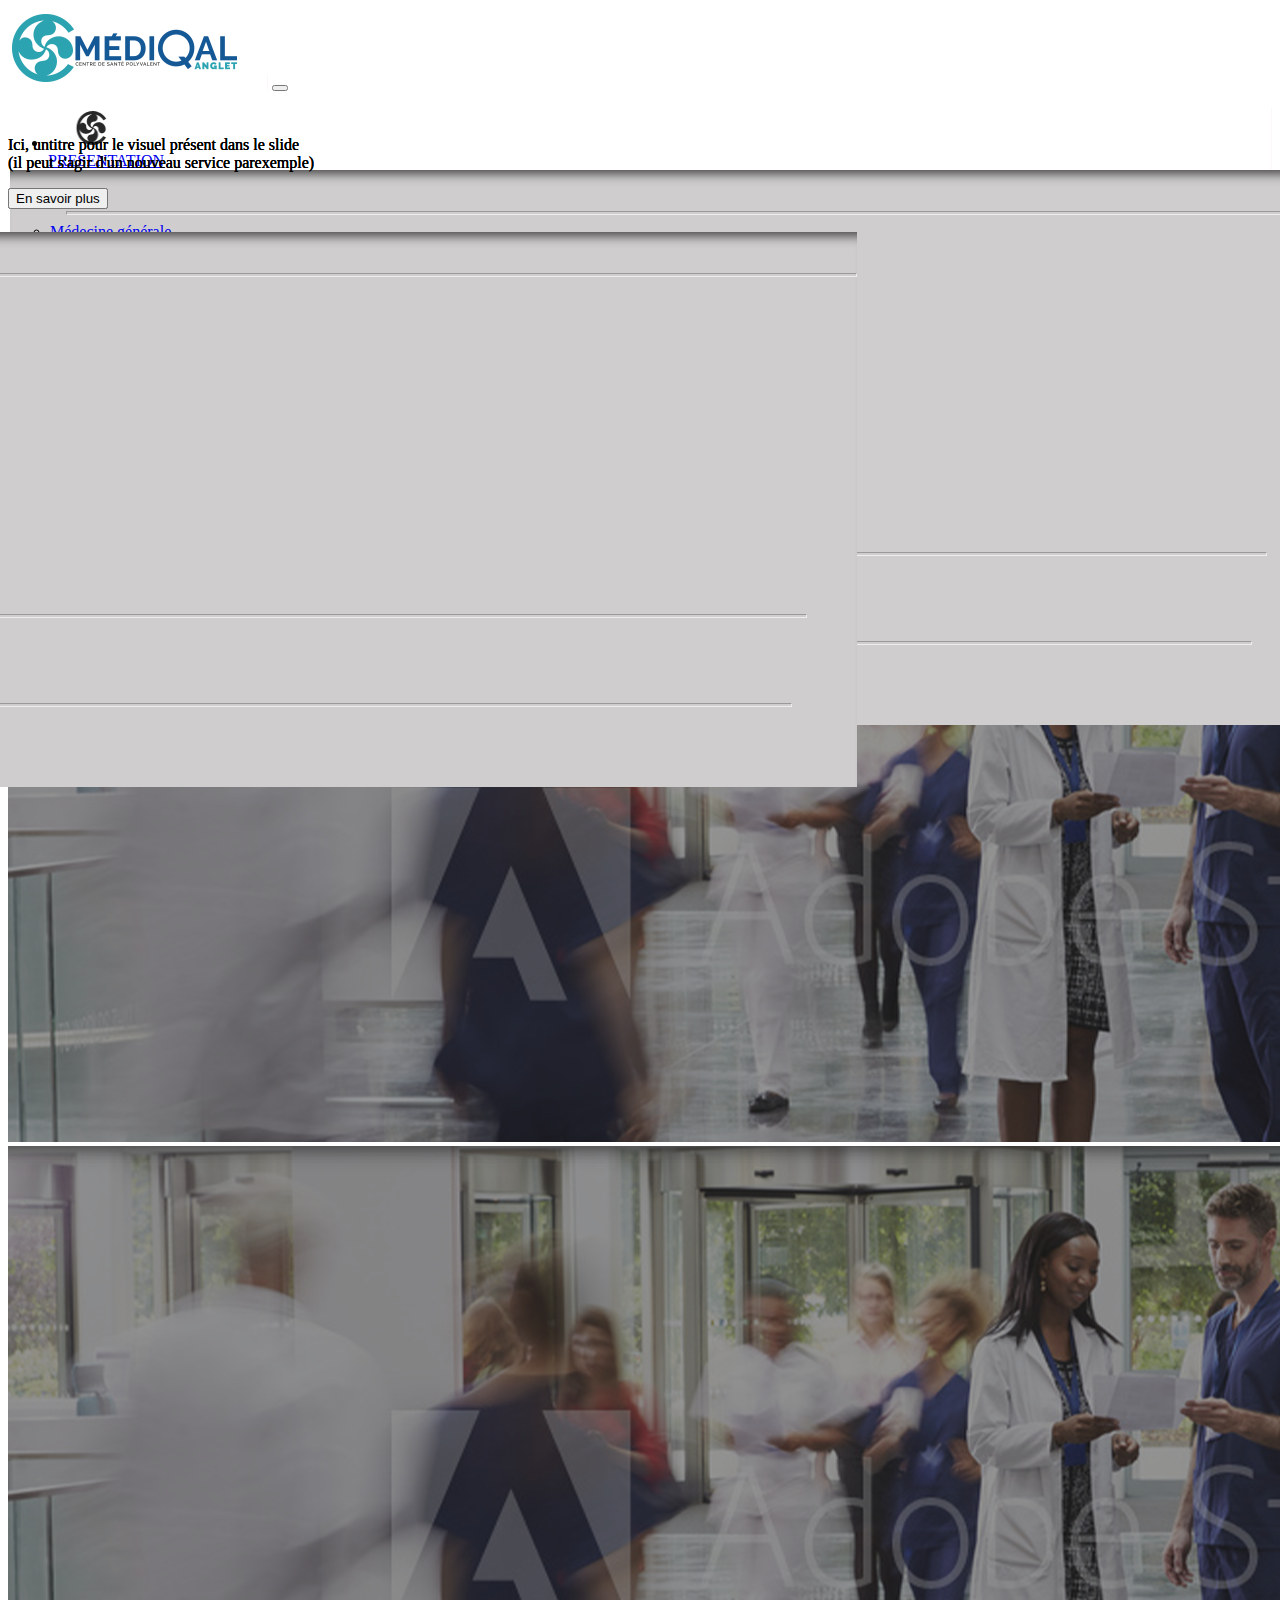
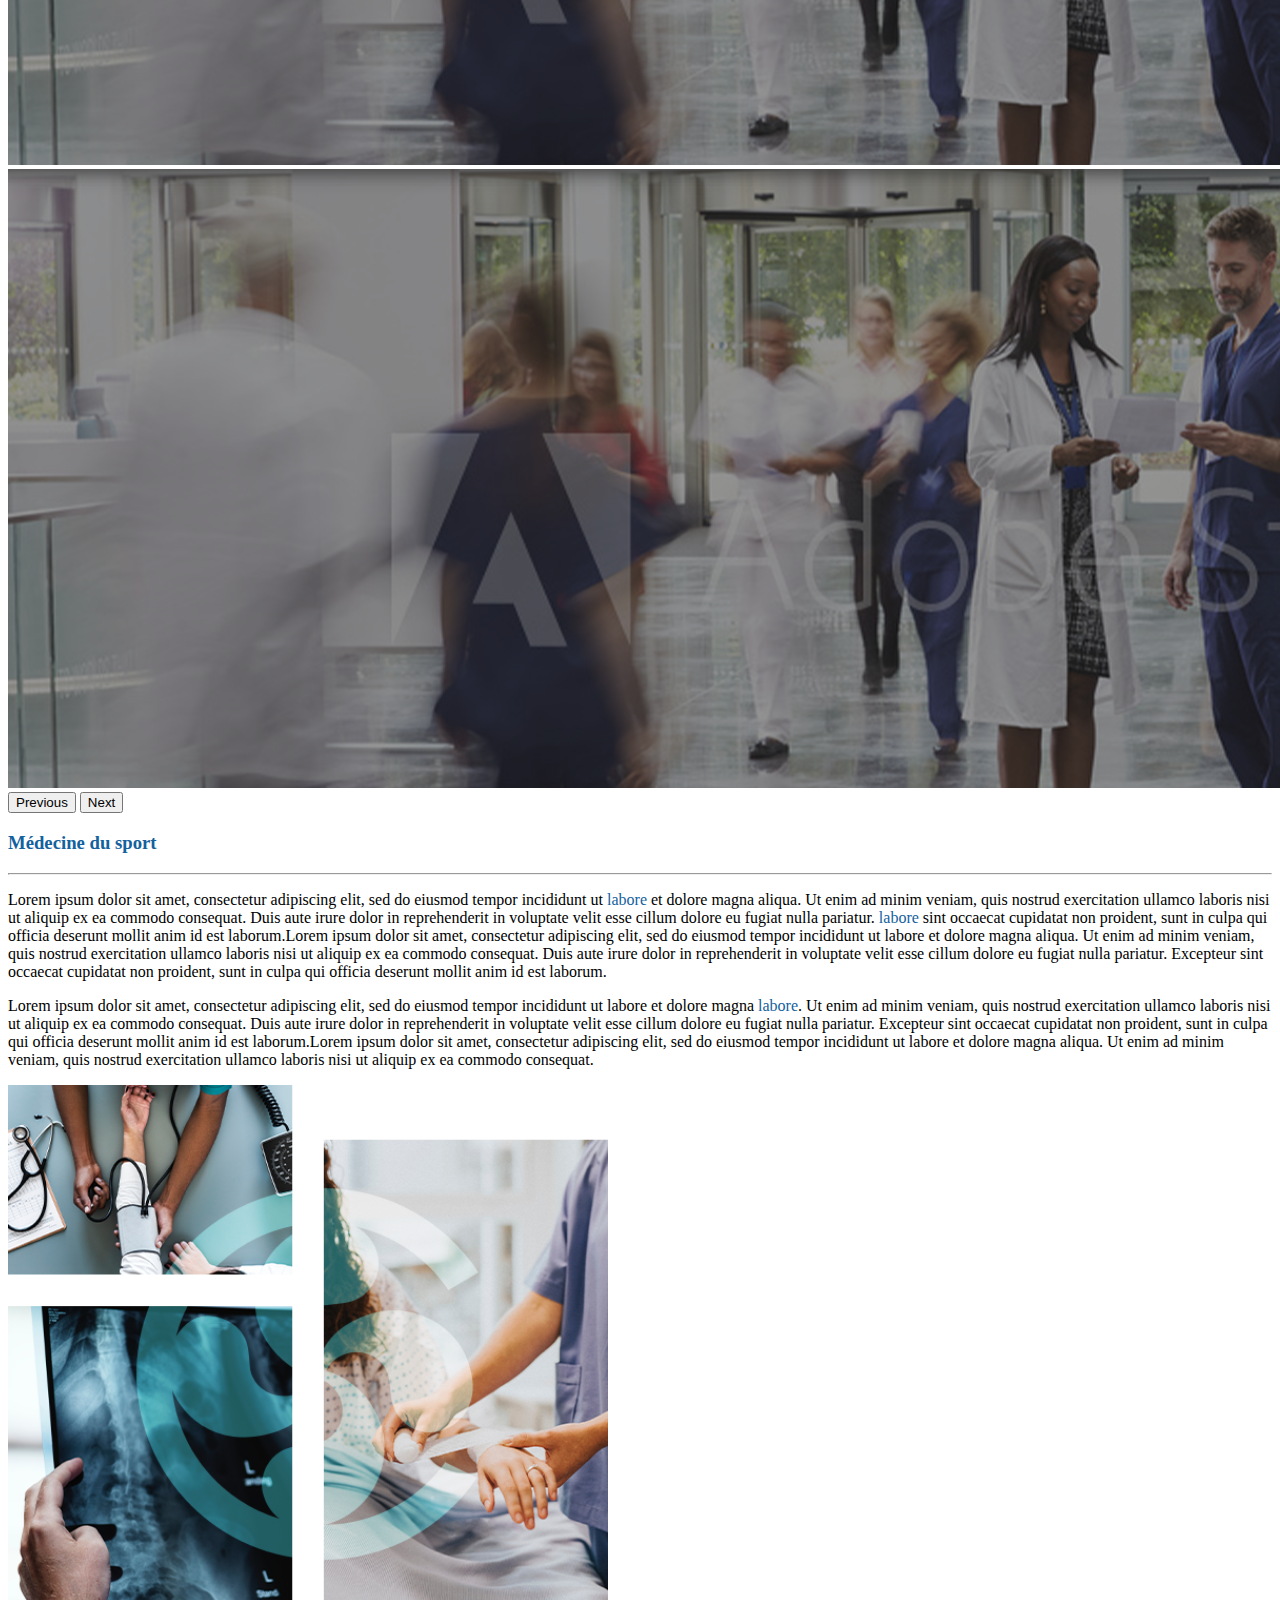
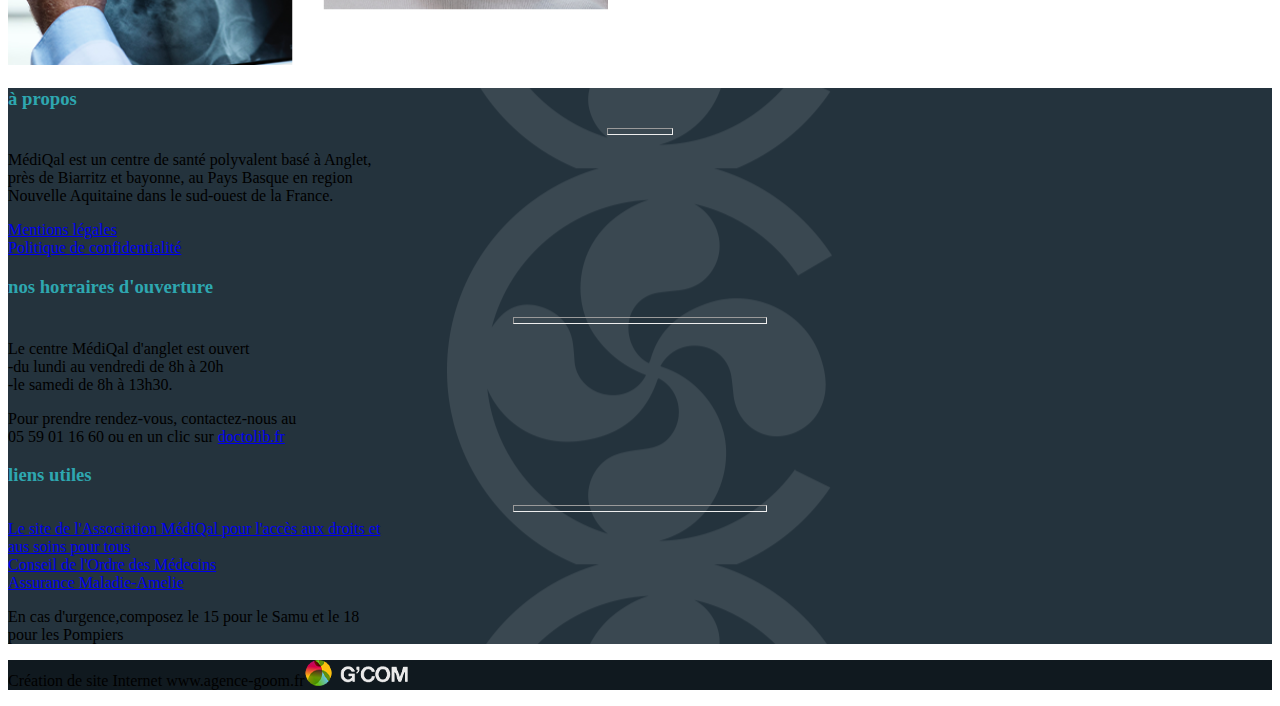
<file: Medecine du sport.html>
<!DOCTYPE html>
<html lang="en">

<head>
  <meta charset="UTF-8">
  <meta http-equiv="X-UA-Compatible" content="IE=edge">
  <meta name="viewport" content="width=device-width, initial-scale=1.0">
  <link href="https://cdn.jsdelivr.net/npm/bootstrap@5.0.0-beta3/dist/css/bootstrap.min.css" rel="stylesheet"
    integrity="sha384-eOJMYsd53ii+scO/bJGFsiCZc+5NDVN2yr8+0RDqr0Ql0h+rP48ckxlpbzKgwra6" crossorigin="anonymous">
  <link rel="stylesheet" type="text/css" href="slick/slick.css" />

  <link rel="stylesheet" type="text/css" href="slick/slick-theme.css" />
  <link rel="stylesheet" href="style.css">
  <title>Document</title>
</head>

<body>
  <div class="backdrop fixed-top" id="box">
    <div class="container d-flex justify-content-center   ">
      <nav class="navbar navbar-expand-lg navbar-light  pt-0 pb-0 align-items-center fw-bold ">
        <div class="container-fluid nav  ">
          <a class="navbar-brand bord m-0 p-0" href="#"> <img src="images/logo.png" class="marglogo"></a>
          <button class="navbar-toggler" type="button" data-bs-toggle="collapse" data-bs-target="#navbarNav"
            aria-controls="navbarNav" aria-expanded="false" aria-label="Toggle navigation">
            <span class="navbar-toggler-icon"></span>
          </button>
          <div class="collapse navbar-collapse" id="navbarNav">
            <ul class="navbar-nav">
              <li class="nav-item  text-center  bord drop  ">
                <a class="nav-link nav-link active dropdown-toggle marglogoautre " href="#" id="navbarDropdownMenuLink"
                  role="button" data-bs-display="static" aria-expanded="false">
                  <img src="images/logo-croix-basque.png" class="croix"><br>
                  PRESENTATION
                </a>
                <ul class=" dropdown-menu  dropdown-menu-left m-0  rounded-0 pt-4 border-0  ombre ">
                  <div class="d-flex">
                    <div>
                      <li>
                        <h6 class="dropdown-item text-uppercase pt-3 titre fw-bold " href="#">Médical</h6>
                      </li>
                      <hr class="hr">

                      <div class="d-flex">
                        <div>
                          <li>
                            <a class="dropdown-item pt-2 fw-bold  pb-3 " href="#">Médecine générale</a>
                          </li>
                          <li>
                            <a class="dropdown-item fw-bold pb-3 bleu" href="#">Médecine du sport</a>
                          </li>
                          <li>
                            <a class="dropdown-item fw-bold pb-3 bleu" href="#">Médecine esthétique</a>
                          </li>
                          <li>
                            <a class="dropdown-item fw-bold pb-3 bleu" href="#">Cardiologie</a>
                          </li>
                          <li>
                            <a class="dropdown-item fw-bold pb-3 bleu" href="#">Dermathologie</a>
                          </li>
                          <li>
                            <a class="dropdown-item fw-bold pb-3 bleu" href="#">Endocrinologie</a>
                          </li>
                        </div>
                        <div class="divd">
                          <li>
                            <a class="dropdown-item pli fw-bold pt-2 pb-3 bleu" href="#">Gynécologie</a>
                          </li>
                          <li>
                            <a class="dropdown-item fw-bold pb-3 bleu" href="#">Ophtalmologie</a>
                          </li>
                          <li>
                            <a class="dropdown-item fw-bold pb-3 bleu " href="#">ORL</a>
                          </li>
                          <li>
                            <a class="dropdown-item fw-bold pb-3 bleu " href="#">Pédiatrie</a>
                          </li>
                          <li>
                            <a class="dropdown-item fw-bold  pb-3 bleu" href="#">Phlémologie</a>
                          </li>
                          <li>
                            <a class="dropdown-item fw-bold pb-3 bleu" href="#">Angiologie</a>
                          </li>
                        </div>
                        <div class="divd">
                          <li>
                            <a class="dropdown-item pli fw-bold pt-2 pb-3 bleu" href="#">Psychiatrie</a>
                          </li>
                          <li>
                            <a class="dropdown-item fw-bold pb-3 bleu" href="#">Rhumatologie</a>
                          </li>
                          <li>
                            <a class="dropdown-item fw-bold pb-3 bleu" href="#">Radiologie</a>
                          </li>
                          <li>
                            <a class="dropdown-item fw-bold pb-3 bleu " href="#">Sage-femme</a>
                          </li>
                        </div>
                      </div>

                    </div>
                    <div class="divd">
                      <li>
                        <h6 class="dropdown-item text-uppercase pt-3 titre fw-bold bleu" href="#">Plateau technique</h6>
                      </li>
                      <hr class="hr">
                      <div>
                        <div>
                          <li>
                            <a class="dropdown-item pt-2 fw-bold pb-3 bleu " href="#">Ecographie générale</a>
                          </li>
                          <li>
                            <a class="dropdown-item fw-bold pb-3 bleu" href="#">Ecographie obstégrique</a>
                          </li>
                        </div>
                      </div>
                    </div>
                    <div class="divd pr-5">
                      <li>
                        <h6 class="dropdown-item text-uppercase pt-3 titre fw-bold bleu " href="#">Paramédical</h6>
                      </li>
                      <hr class="hr2">
                      <div>
                        <div>
                          <li>
                            <a class="dropdown-item pt-2 fw-bold pb-3 bleu" href="#">Infirmière,soins
                              et<br>prélèvements</a>
                          </li>
                          <li>
                            <a class="dropdown-item fw-bold pb-3 bleu" href="#">Kinésithérapie</a>
                          </li>
                          <li>
                            <a class="dropdown-item fw-bold bleu" href="#">Ostéopathie</a>
                          </li>
                        </div>
                      </div>
                    </div>
                </ul>
              </li>
              <li class="nav-item dropdown   bord drop2">
                <a class="nav-link nav-link active dropdown-toggle text-center  marglogoautre " href="#"
                  id="navbarDropdownMenuLink" type="button" data-bs-toggle="dropdown" aria-expanded="false">
                  <img src="images/logo-stet.png" class="croix"><br>
                  OFFRE DE SOINS
                </a>
                <ul class="dropdown-menu dropdown-menu-end dropdown-menu-lg-start m-0  rounded-0 pt-4 border-0  " id="ombre"
                  aria-labelledby="navbarDropdownMenuLink">
                  <div class="d-flex">
                    <div>
                      <li>
                        <h6 class="dropdown-item text-uppercase pt-3 titre fw-bold " href="#">Médical</h6>
                      </li>
                      <hr class="hr">

                      <div class="d-flex">
                        <div>
                          <li>
                            <a class="dropdown-item pt-2 fw-bold pb-3 bleu " href="#">Médecine générale</a>
                          </li>
                          <li>
                            <a class="dropdown-item fw-bold pb-3 bleu" href="#">Médecine du sport</a>
                          </li>
                          <li>
                            <a class="dropdown-item fw-bold pb-3 bleu " href="#">Médecine esthétique</a>
                          </li>
                          <li>
                            <a class="dropdown-item fw-bold pb-3 bleu" href="#">Cardiologie</a>
                          </li>
                          <li>
                            <a class="dropdown-item fw-bold pb-3 bleu" href="#">Dermathologie</a>
                          </li>
                          <li>
                            <a class="dropdown-item fw-bold pb-3 bleu" href="#">Endocrinologie</a>
                          </li>
                        </div>
                        <div class="divd">
                          <li>
                            <a class="dropdown-item pli fw-bold pt-2 pb-3 bleu" href="#">Gynécologie</a>
                          </li>
                          <li>
                            <a class="dropdown-item fw-bold pb-3 bleu" href="#">Ophtalmologie</a>
                          </li>
                          <li>
                            <a class="dropdown-item fw-bold pb-3 bleu" href="#">ORL</a>
                          </li>
                          <li>
                            <a class="dropdown-item fw-bold pb-3 bleu" href="#">Pédiatrie</a>
                          </li>
                          <li>
                            <a class="dropdown-item fw-bold pb-3 bleu" href="#">Phlémologie</a>
                          </li>
                          <li>
                            <a class="dropdown-item fw-bold pb-3 bleu" href="#">Angiologie</a>
                          </li>
                        </div>
                        <div class="divd">
                          <li>
                            <a class="dropdown-item pli fw-bold pt-2 pb-3 bleu" href="#">Psychiatrie</a>
                          </li>
                          <li>
                            <a class="dropdown-item fw-bold pb-3 bleu" href="#">Rhumatologie</a>
                          </li>
                          <li>
                            <a class="dropdown-item fw-bold pb-3 bleu" href="#">Radiologie</a>
                          </li>
                          <li>
                            <a class="dropdown-item fw-bold pb-3 bleu" href="#">Sage-femme</a>
                          </li>
                        </div>
                      </div>

                    </div>
                    <div class="divd">
                      <li>
                        <h6 class="dropdown-item text-uppercase pt-3 titre fw-bold bleu " href="#">Plateau technique
                        </h6>
                      </li>
                      <hr class="hr">
                      <div>
                        <div>
                          <li>
                            <a class="dropdown-item pt-2 fw-bold pb-3 bleu " href="#">Ecographie générale</a>
                          </li>
                          <li>
                            <a class="dropdown-item fw-bold pb-3 bleu" href="#">Ecographie obstégrique</a>
                          </li>
                        </div>
                      </div>
                    </div>
                    <div class="divd pr-5">
                      <li>
                        <h6 class="dropdown-item text-uppercase pt-3 titre fw-bold bleu " href="#">Paramédical</h6>
                      </li>
                      <hr class="hr2">
                      <div>
                        <div>
                          <li>
                            <a class="dropdown-item pt-2 fw-bold bleu  pb-3" href="#">Infirmière,soins
                              et<br>prélèvements</a>
                          </li>
                          <li>
                            <a class="dropdown-item fw-bold bleu pb-3" href="#">Kinésithérapie</a>
                          </li>
                          <li>
                            <a class="dropdown-item fw-bold bleu pb-3" href="#">Ostéopathie</a>
                          </li>
                        </div>
                      </div>
                    </div>
                </ul>
              </li>
              <li class="nav-item text-center text-uppercase bord">
                <a class="nav-link nav-link active marglogoautre" href="#"><img
                    src="images/logo-planchette.png"><br>ACTUALITés</a>
              </li>
              <li class="nav-item text-center text-uppercase">
                <a class="nav-link nav-link active  marglogoautre " href="#"><img
                    src="images/logo-mail.png"><br>CONTACT</a>
              </li>
              <li class="nav-item text-center text-uppercase tel " id="tele">
                <a class="nav-link  text-light  marglogoautrefin " href="#"><img src="images/logo-telephone.png"><br>05
                  59 01 16 60</a>
              </li>
              <li class="nav-item text-center text-uppercase doc ">
                <a class="nav-link text-light p marglogoautrefin " href="#"><img class="pt-2"
                    src="images/logo-medical.png" width="80"><br>rdv en ligne</a>
              </li>
            </ul>
          </div>
        </div>
      </nav>
    </div>
  </div>
  <div id="carouselExampleCaptions" class="carousel slide carrou" data-bs-ride="carousel">
    <div class="carousel-indicators">
      <button type="button" data-bs-target="#carouselExampleCaptions" data-bs-slide-to="0" class="active"
        aria-current="true" aria-label="Slide 1"></button>
      <button type="button" data-bs-target="#carouselExampleCaptions" data-bs-slide-to="1"
        aria-label="Slide 2"></button>
      <button type="button" data-bs-target="#carouselExampleCaptions" data-bs-slide-to="2"
        aria-label="Slide 3"></button>
    </div>
    <div class="carousel-inner ">
      <div class="carousel-item active">
        <img src="images/Capture.PNG" class="d-block w-100" alt="...">
        <div class="carousel-caption d-none d-md-block ">
          <p class="fs-1 fw-bold">Ici, untitre pour le visuel présent dans le slide<br>(il peut s'agir d'un nouveau
            service parexemple)</p>
          <button type="button" class="btn btn-outline-light rounded-pill fw-bold">En savoir plus </button>
        </div>
      </div>
      <div class="carousel-item">
        <img src="images/Capture.PNG" class="d-block w-100" alt="...">
        <div class="carousel-caption d-none d-md-block">
          <p class="fs-1">Ici, untitre pour le visuel présent dans le slide<br>(il peut s'agir d'un nouveau service
            parexemple)</p>
          <button type="button" class="btn btn-outline-light rounded-pill fw-bold">En savoir plus </button>
        </div>
      </div>
      <div class="carousel-item">
        <img src="images/Capture.PNG" class="d-block w-100" alt="...">
        <div class="carousel-caption d-none d-md-block">
          <p class="fs-1">Ici, untitre pour le visuel présent dans le slide<br>(il peut s'agir d'un nouveau service
            parexemple)</p>
          <button type="button" class="btn btn-outline-light rounded-pill fw-bold">En savoir plus </button>
        </div>
      </div>
    </div>
    <button class="carousel-control-prev" type="button" data-bs-target="#carouselExampleCaptions" data-bs-slide="prev">
      <span class="carousel-control-prev-icon" aria-hidden="true"></span>
      <span class="visually-hidden">Previous</span>
    </button>
    <button class="carousel-control-next" type="button" data-bs-target="#carouselExampleCaptions" data-bs-slide="next">
      <span class="carousel-control-next-icon" aria-hidden="true"></span>
      <span class="visually-hidden">Next</span>
    </button>
  </div>
  <div class="">
    <div class="container p-3" >
        <h3 class="text-uppercase zind fw-bold fs-1 pb-3 text-center ">Médecine du sport</h3>
        <hr id="" class="rounded-pill ">
      <div class="d-flex div1">
        <div>
          
          <p class="dev pt-5 ">Lorem ipsum dolor sit amet, consectetur adipiscing elit, sed do eiusmod tempor incididunt
            ut <span class="zind text-decoration-underline fw-bold">labore</span> et dolore magna aliqua. Ut enim ad
            minim veniam, quis nostrud exercitation ullamco laboris nisi ut aliquip ex ea commodo consequat. Duis aute
            irure dolor in reprehenderit in voluptate velit esse cillum dolore eu fugiat nulla pariatur. <span
              class="zind text-decoration-underline fw-bold">labore</span> sint occaecat cupidatat non proident, sunt in
            culpa qui officia deserunt mollit anim id est laborum.Lorem ipsum dolor sit amet, consectetur adipiscing
            elit, sed do eiusmod tempor incididunt ut labore et dolore magna aliqua. Ut enim ad minim veniam, quis
            nostrud exercitation ullamco laboris nisi ut aliquip ex ea commodo consequat. Duis aute irure dolor in
            reprehenderit in voluptate velit esse cillum dolore eu fugiat nulla pariatur. Excepteur sint occaecat
            cupidatat non proident, sunt in culpa qui officia deserunt mollit anim id est laborum.</p>
          <p>Lorem ipsum dolor sit amet, consectetur adipiscing elit, sed do eiusmod tempor incididunt ut labore et
            dolore magna <span class="zind text-decoration-underline fw-bold">labore</span>. Ut enim ad minim veniam,
            quis nostrud exercitation ullamco laboris nisi ut aliquip ex ea commodo consequat. Duis aute irure dolor in
            reprehenderit in voluptate velit esse cillum dolore eu fugiat nulla pariatur. Excepteur sint occaecat
            cupidatat non proident, sunt in culpa qui officia deserunt mollit anim id est laborum.Lorem ipsum dolor sit
            amet, consectetur adipiscing elit, sed do eiusmod tempor incididunt ut labore et dolore magna aliqua. Ut
            enim ad minim veniam, quis nostrud exercitation ullamco laboris nisi ut aliquip ex ea commodo consequat.
          </p>
        </div>
        <img src="images/troisphoto.png" class="p-3" alt="montage photos" width="600px">
      </div>
     </div>
  <foot >
    <div class="foot pt-5">
    <div class=" d-flex justify-content-center ">
     
        <div>
          <div class="pb-3">
            <h3 class="text-uppercase fw-bold fs-5 pointb">à propos</h3>
            <hr id="hr6">
            <p class="text-white">MédiQal est un centre de santé polyvalent basé à Anglet,<br>près de Biarritz et
              bayonne, au Pays Basque en region<br>Nouvelle Aquitaine dans le sud-ouest de la France.</p>
            <a href="#" class="text-white fw-bold text-decoration-underline pt-2">Mentions légales</a>

          </div>
          <a href="#" class="text-white fw-bold text-decoration-underline ">Politique de confidentialité</a>
        </div>
        <div class="px-5">
          <div class="pb-3">
            <h3 class="text-uppercase fw-bold fs-5 pointb">nos horraires d'ouverture</h3>
            <hr id="hr7">
            <p class="text-white">Le centre MédiQal d'anglet est ouvert<br>-du lundi au vendredi de 8h à 20h<br>-le samedi de 8h à 13h30.</p>
            <p class="text-white"><span class="text-white fw-bold">Pour prendre rendez-vous, contactez-nous au<br>05 59 01 16 60</span>  ou en un clic sur <a href="#" class="text-white fw-bold text-decoration-underline pt-2">doctolib.fr </a></p>
          </div>
        </div>
        <div>
          <div class="pb-3">
            <h3 class="text-uppercase fw-bold fs-5 pointb">liens utiles</h3>
            <hr id="hr7">
            <div>
            <a href="#" class="text-white lien" >Le site de l'Association MédiQal pour l'accès aux droits et <br> aus soins pour tous</a>
          </div>
          <div class="pt-2">
            <a href="#" class="text-white lien" >Conseil de l'Ordre des Médecins</a>
          </div>
          <div class="pt-4">
            <a href="#" class="text-white lien" >Assurance Maladie-Amelie</a>
          </div>
          <p class="text-white pt-3">En cas d'urgence,composez le 15 pour le Samu et le 18<br>pour les Pompiers</p>
          </div>
        </div>
      </div>
    </div>
    <div class="text-center foot2 p-3">
      <p class="text-white">Création de site Internet <span class="text-white fw-bold text-decoration-underline p">www.agence-goom.fr</span><img class="px-2"src="images/GCom_logo.png"></p>

    </div>
  </foot>

  <script src="jquerry.js"></script>

  <script src="https://cdn.jsdelivr.net/npm/bootstrap@5.0.0-beta3/dist/js/bootstrap.bundle.min.js"
    integrity="sha384-JEW9xMcG8R+pH31jmWH6WWP0WintQrMb4s7ZOdauHnUtxwoG2vI5DkLtS3qm9Ekf"
    crossorigin="anonymous"></script>
  <script src="script.js"></script>

  <script type="text/javascript" src="slick/slick.min.js"></script>


</body>

</html>
</file>
<file: style.css>
/***********************************************DEBUT CSS NAVBAR**********************************/
.tel{
    background-color: rgba(46, 167,171);
}
.doc:hover{
    background-color: rgba(8, 73,121);
}
.doc{
    background-color: rgb(19,97,157);
}
.bleu:hover{
    color: rgba(46, 167,171)  !important;
    background-color: rgb(245, 245, 245);
}
.bord{
    border-right: 1px solid rgb(252, 248, 248);
    
}
/*LOGO EN BG NAVBAR*/
#bgd{
    background-image: url('images/logo-croix-basque.png');
    background-repeat: no-repeat;
    background-position: top ;
    margin-top: 12px;
    
    
}
#bgl{
    background-image: url('images/logo-stet.png');
    background-repeat: no-repeat;
    background-position: top ;
    margin-top: 12px;
    
    
}
#bgm{
    background-image: url('images/logo-planchette.png');
    background-repeat: no-repeat;
    background-position: top ;
    margin-top: 12px;
    
    
}
#bgc{
    background-image: url('images/logo-mail.png');
    background-repeat: no-repeat;
    background-position: top ;
    margin-top: 12px;
    
    
}
#bgt{
    background-image: url('images/logo-telephone.png');
    background-repeat: no-repeat;
    background-position: top ;
    margin-top: 12px;
    
    
}
#bgdoc{
    background-image: url('images/logo-medical.png');
    background-repeat: no-repeat;
    background-position: top ;
    margin-top: 12px;
    
    
}
/*CSS DROPDOWN OMBRE*/
.dropdown-item:hover{
    background-color:  rgb(207, 205, 205);
}
.marglogo{
    margin-right: 25px;
}
.marglogoautre{
    margin-right: 25px;
    margin-left: 25px;
    padding-top: 10px;
}
.marglogoautrefin{
    margin-right: 15px;
    margin-left: 15px;
}
.backdrop{
    background-color: rgb(255, 255, 255);
    
    
}

#ombre{
    box-shadow: inset 0px 14px 11px -10px rgb(70, 69, 69),
    inset 0px -11px 8px -150px rgb(170, 168, 168); 
    background-color:  rgb(207, 205, 205);
    position: absolute  !important;
    left: -450px;
    width: 1267px;
    

}
.ombre{
    box-shadow: inset 0px 14px 11px -10px rgb(70, 69, 69),
    inset 0px -11px 8px -150px rgb(170, 168, 168); 
    background-color: rgb(207, 205, 205);
    position: absolute  !important;
    left: 10px;
    width: 1267px;
   
    

}
/*HR DE SEPARATION*/
 .hr{
     
     height: 2px  !important;
     color:rgb(0, 0, 0) !important;
     margin-left: 16px;
     margin-top: 0;
     
 }
 .titre{
     margin-bottom: 0;
 }

.divd{
    padding-left: 50px;
    margin-right: 50px;
}
.hr2{
     
    height: 2px  !important;
    color:rgb(0, 0, 0) !important;
    margin-left: 16px;
    margin-top: 0;
    margin-right: 15px;
    
}
#tele{
    height: 80px;
}
#tele:hover{
    background-color:rgb(32,128,135) ;
}
/***********************************************FIN CSS NAVBAR**********************************/
/*CSS CAROUSEL*/
.carousel-caption
{
position: absolute;
top:120px
}
.zind{
    color: rgb(19,97,157);
    
}
#principal{
    color:rgb(46,167,176) !important ;
    height: 5px;
    width: 120px;
   
}
.lorem{
    
  margin-top:  -180px;
  
  
}
.carrou{
    z-index: 0;
}
#bch{
    position: relative;
    background-color: white;
    z-index: 4;
    width: 1267px;
    padding: 0;
}
/*CSS CARDS  SOUPLESSE PRATIQUES EQUIPEMENTS DISPONNIBILITé CONVENTIONNé ANIMATIONS*/
.laa1{
    list-style: none;
    color :rgb(46,167,176);
}
#avantage{
    color: rgb(19,97,157)
}
#hr4{
    color:rgb(46,167,176) !important ;
    height: 5px;
    width:10%;
    margin-left: auto;
    margin-right: auto;
   
}
.laa2{
    list-style: none;
    
}
.pointb{
    color:rgb(46,167,176);
}
.carte1{
    border: 1px solid rgb(46,167,176);
    width: 360px;
}

.laa5{
    display: none;
}
.carte1:hover .laa5{
    display: inline;
    background-color: rgb(46,167,176);

}
.carte1:hover .laa6{
    display: none;
    
}

.laa7{
    display: none;
}
.carte1:hover .laa7{
    display: inline;
    background-color: rgb(46,167,176);
    

}
.carte1:hover {
    box-shadow: 5px  5px 5px rgb(99, 98, 98);
}
.carte1:hover .laa8{
    display: none;
    
}

.laa10{
    display: none;
}
.carte1:hover .laa10{
    display: inline;
    background-color: rgb(46,167,176);

}
.carte1:hover .laa9{
    display: none;
    
}

.laa12{
    display: none;
}
.carte1:hover .laa12{
    display: inline;
    background-color: rgb(46,167,176);

}
.carte1:hover .laa11{
    display: none;
    
}

.laa14{
    display: none;
}
.carte1:hover .laa14{
    display: inline;
    background-color: rgb(46,167,176);

}
.carte1:hover .laa13{
    display: none;
    
}

.laa16{
    display: none;
}
.carte1:hover .laa16{
    display: inline;
    background-color: rgb(46,167,176);

}
.carte1:hover .laa15{
    display: none;
    
}
.cartes{
    
    padding-top: 25px;
    padding-bottom: 100px;
    
    
}
/*CSS SLIC*/
.sli{
    background-image: url(images/fond_carrousel.png);
    height: 470px;
    
   
}
#hr5{
    color:rgb(46,167,176) !important ;
    height: 5px;
    width:10%;
    margin-left: auto;
    margin-right: auto;
   
}


.fond-turquoise{
    background-color: rgb(46,167,176);
    width: 173.533px;
}
.slick_card .img_hover{
    display: none;
    position: absolute;
    top: 70px;
    
    
    
}
.slick_card:hover{
    cursor: pointer;
}
.slick_card:hover .cardio{
    opacity: 0.3 !important;
}
.slick_card:hover .img_hover{
    display: inline  ;
    z-index: 2;
}


.slick_card1 .img_hover1{
    display: none;
    position: absolute;
    top: 70px;
    
    
}
.slick_card1:hover{
    cursor: pointer;
}
.slick_card1:hover .cardio1{
    opacity: 0.3 !important;
}
.slick_card1:hover .img_hover1{
    display: inline  ;
    z-index: 2;
    
}


.slick_card2 .img_hover2{
    display: none;
    position: absolute;
    top: 70px;
    
}
.slick_card2:hover{
    cursor: pointer;
}
.slick_card2:hover .cardio2{
    opacity: 0.3 !important;
}
.slick_card2:hover .img_hover2{
    display: inline  ;
    
}
.foot{
    background-image: url(images/Fondbasdepage_logo.png);
    background-position: center;
}
#hr6{
    color:rgb(46,167,176) !important ;
    height: 5px;
    width:5%;
    
   
}
/*CSS FOOTER*/
.fooot{
    padding-top: 175px;
}
#hr7{
    color:rgb(46,167,176) !important ;
    height: 5px;
    width:20%;
    
   
}
.text5{
    text-decoration: none;
}
.lien:hover{
color:rgb(46,167,176) !important;
}
.foot2{
    background-color: rgb(16,25,31);
}
.boo{
    border-color:rgb(46,167,176) ;
}
.boo1{
    border-color:rgb(46,167,176) ;
}
.boo2{
    border-color:rgb(46,167,176) ;
}
.cot{
    border: none !important;
}
#hr8{
    color:rgb(46,167,176) !important ;
    height: 5px;
    width:10%;
    margin-left: auto;
    margin-right: auto;
    margin-bottom: 50px;
}
.boo:hover {
    color: white  !important;
    background-color:rgb(46,167,176) ;
}
.img11{
    
     box-shadow: 5px  5px 5px rgb(99, 98, 98);

}
.img22{
    box-shadow: 5px  5px 5px rgb(99, 98, 98);
}
.img33{
    box-shadow: 5px  5px 5px rgb(99, 98, 98);
}
.couleur{
    color :rgb(46,167,176)  ;
    
}
/*BOUTON HOVER*/
.boo1:hover {
    color: white  !important;
    background-color:rgb(46,167,176) ;
}
.boo2:hover {
    color: white  !important;
    background-color:rgb(46,167,176) ;
}
</file>
